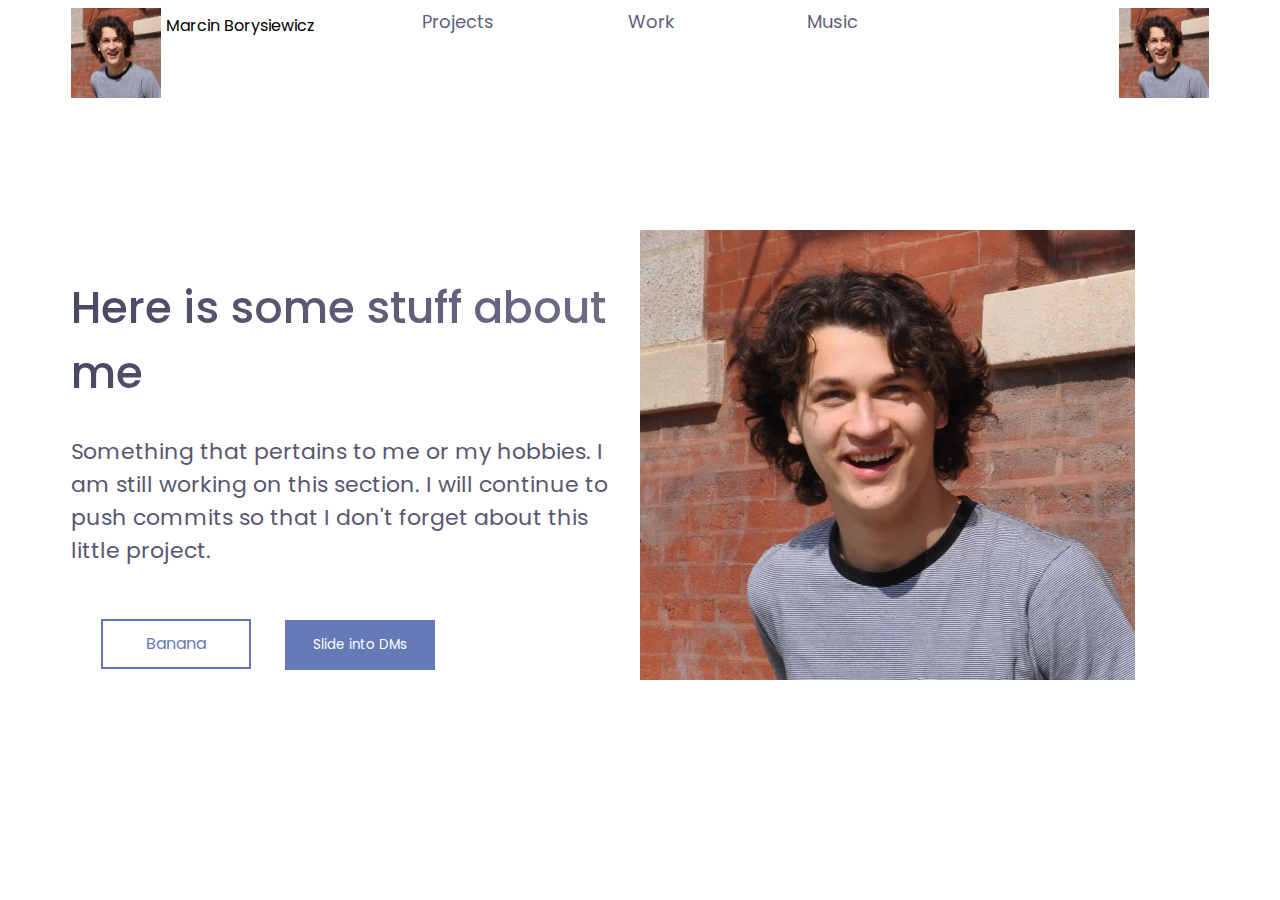
<file: index.html>
<!DOCTYPE html>
<html lang = 'en'>
    <head>
        <meta charset="UTF-8" />
        <meta name="viewport" content="width=device-width, initial-scale = 1.0" />
        <meta name="keywords" content="HTML, meta tag, Marcin, Martin, Borysiewicz, website, Computer, Engineering" />
        <meta http-equiv="X-UA-Compatible" content = "ie-edge" />
        <link rel="preconnect" href="https://fonts.googleapis.com">
        <link rel="preconnect" href="https://fonts.gstatic.com" crossorigin>
        <link 
            href="https://fonts.googleapis.com/css2?family=Poppins:wght@200;400&display=swap" 
            rel="stylesheet"
        />
        <link
            href="./style.css"
            rel="stylesheet"
        />
        <title>Marcin Borysiewicz</title>
    </head>

    <body>
        <header>
            <div class="logo-container">
                <img src="./src/images/Marcin Face.jpg" />
                <h4 class="logo">Marcin Borysiewicz</h4>
            </div>
            <nav>
                <u1 class="nav-links">
                    <li><a class="nav-link" href = "#">Projects</a></li>
                    <li><a class="nav-link" href = "#">Work</a></li>
                    <li><a class="nav-link" href = "#">Music</a></li>
                </u1>
            </nav>
            <div class="cart">
                <img src="./src/images/Marcin Face.jpg" alt="cart"/>
            </div>
        </header>
        <main>
            <section class="presentation">
                <div class="introduction">
                    <div class="intro-text">
                        <h1>Here is some stuff about me</h1>
                        <p>Something that pertains to me or my hobbies. I am still working on this section. 
                            I will continue to push commits so that I don't forget about this little project.</p>
                    </div>
                    <div class="cta">
                        <button class="cta-select">Banana</button>
                        <button class="cta-add">Slide into DMs</button>
                    </div>
                </div>
                <div class="cover">
                    <img src="src/images/Marcin Face.jpg" alt="myfaceorsomething">
                </div>
            </section>
        </main>
    </body>
</html>
</file>
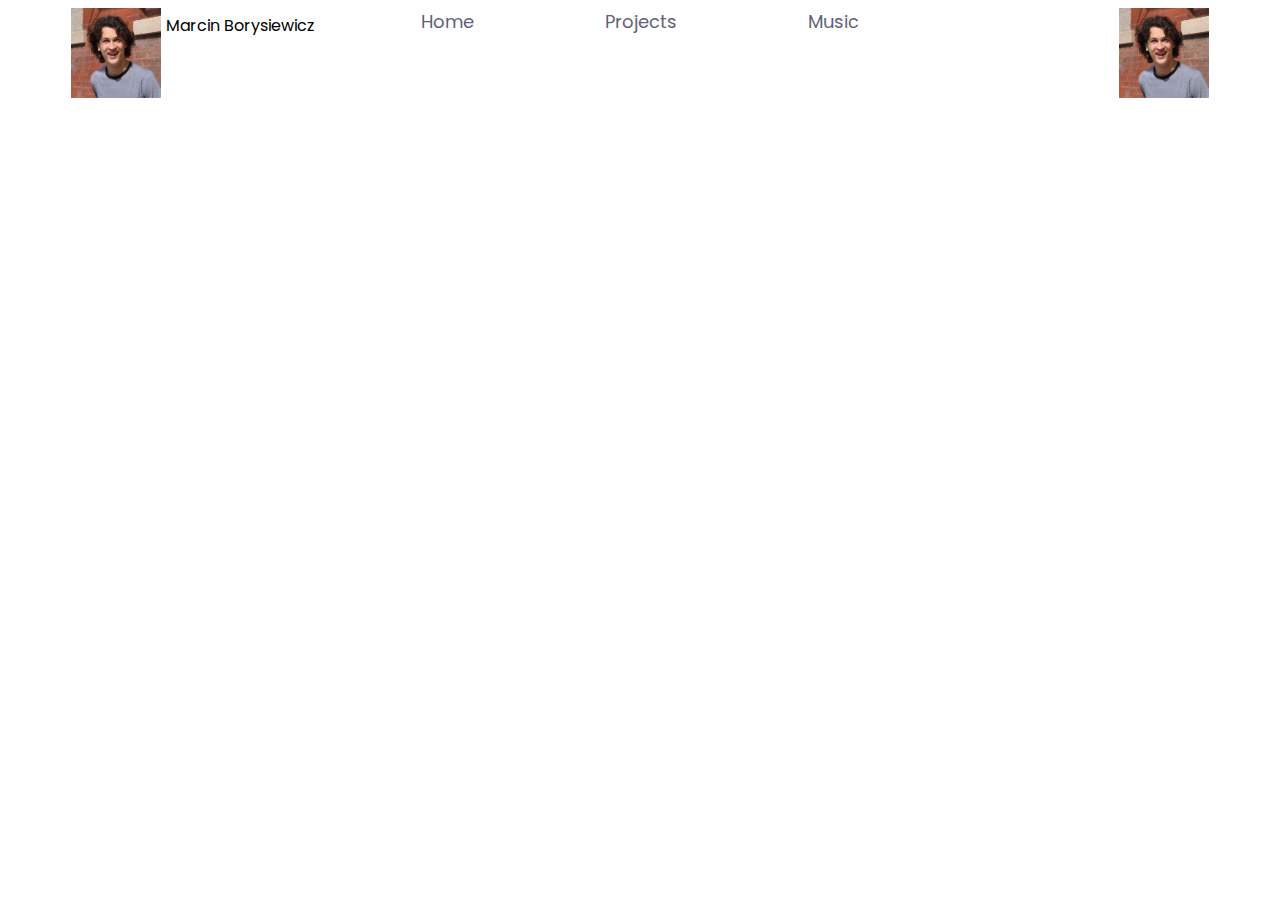
<file: music.html>
<!DOCTYPE html>
<html lang = 'en'>
    <head>
        <meta charset="UTF-8" />
        <meta name="viewport" content="width=device-width, initial-scale = 1.0" />
        <meta name="keywords" content="HTML, meta tag, Marcin, Martin, Borysiewicz, website, Computer, Engineering" />
        <meta http-equiv="X-UA-Compatible" content = "ie-edge" />
        <link rel="preconnect" href="https://fonts.googleapis.com">
        <link rel="preconnect" href="https://fonts.gstatic.com" crossorigin>
        <link 
            href="https://fonts.googleapis.com/css2?family=Poppins:wght@200;400&display=swap" 
            rel="stylesheet"
        />
        <link
            href="./style.css"
            rel="stylesheet"
        />
        <title>Marcin Borysiewicz Music</title>
    </head>

    <body>
        <header>
            <div class="logo-container">
                <img src="./src/images/Marcin Face.jpg" />
                <h4 class="logo">Marcin Borysiewicz</h4>
            </div>
            <nav>
                <u1 class="nav-links">
                    <li><a class="nav-link" href = "./index.html">Home</a></li>
                    <li><a class="nav-link" href = "./projects.html">Projects</a></li>
                    <li><a class="nav-link" href = "./music.html">Music</a></li>
                </u1>
            </nav>
            <div class="cart">
                <img src="./src/images/Marcin Face.jpg" alt="cart"/>
            </div>
        </header>
        <main>
            
        </main>
    </body>
</html>
</file>
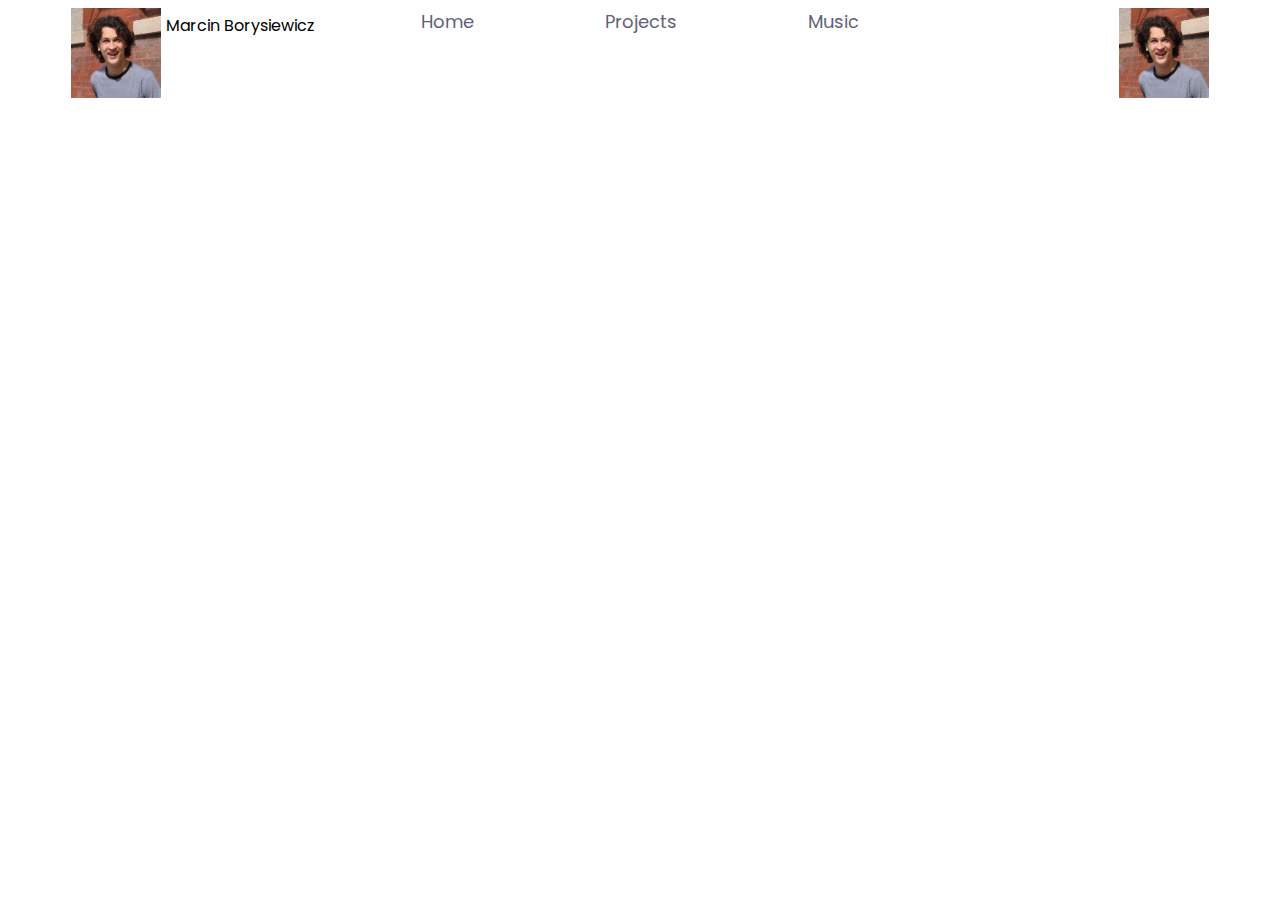
<file: projects.html>
<!DOCTYPE html>
<html lang = 'en'>
    <head>
        <meta charset="UTF-8" />
        <meta name="viewport" content="width=device-width, initial-scale = 1.0" />
        <meta name="keywords" content="HTML, meta tag, Marcin, Martin, Borysiewicz, website, Computer, Engineering" />
        <meta http-equiv="X-UA-Compatible" content = "ie-edge" />
        <link rel="preconnect" href="https://fonts.googleapis.com">
        <link rel="preconnect" href="https://fonts.gstatic.com" crossorigin>
        <link 
            href="https://fonts.googleapis.com/css2?family=Poppins:wght@200;400&display=swap" 
            rel="stylesheet"
        />
        <link
            href="./style.css"
            rel="stylesheet"
        />
        <title>Marcin Borysiewicz Projects</title>
    </head>

    <body>
        <header>
            <div class="logo-container">
                <img src="./src/images/Marcin Face.jpg" />
                <h4 class="logo">Marcin Borysiewicz</h4>
            </div>
            <nav>
                <u1 class="nav-links">
                    <li><a class="nav-link" href = "./index.html">Home</a></li>
                    <li><a class="nav-link" href = "./projects.html">Projects</a></li>
                    <li><a class="nav-link" href = "./music.html">Music</a></li>
                </u1>
            </nav>
            <div class="cart">
                <img src="./src/images/Marcin Face.jpg" alt="cart"/>
            </div>
        </header>
        <main>
            
        </main>
    </body>
</html>
</file>
<file: style.css>
body {
    font-family: 'Poppins', sans-serif;
}

button {
    font-family: 'Poppins', 'sans-serif';
}

header{
    display: flex;
    width: 90%;
    margin: auto;
}

.logo-container,.nav-links,.cart{
    display: flex;
}

.logo-container img {
    width: 10vh;
    height: 10vh;
}

.logo-container{
    flex: 1;
}

.logo {
    font-weight: 400;
    margin: 5px;
}

nav{
    flex: 2;
}
.cart {
    flex: 1;
    justify-content: flex-end;
}

.cart img {
    width: 10vh;
    height: 10vh;
}

.nav-links {
    justify-content: space-around;
    list-style: none;
}

.nav-link {
    color: #5f5f79;
    font-size: 18px;
    text-decoration: none;
}


.presentation {
    display: flex;
    width: 90%;
    margin: auto;
    min-height: 80vh;
    align-items: center;
}

.introduction {
    flex: 1;
}

.intro-text h1 {
    font-size: 44px;
    font-weight: 500;
    background: linear-gradient(to right, #494964, #6f6f89);
    -webkit-background-clip: text;
    -webkit-text-fill-color: transparent;
}

.intro-text p {
    margin-right: 20px;
}

.cta {
    padding: 50px, 0px, 0px, 0px;
}

.cta-add {
    border: none;
    background: rgb(103, 122, 184);
    color: rgb(103, 122, 184);
    width: 150px;
    height: 50px;
    cursor: pointer;
    color: white;
    margin-left: 30px;
    margin-top: 30px;
}

.cta-select {
    border: 2px solid rgb(103, 122, 184);
    background: transparent;
    color: rgb(103, 122, 184);
    width: 150px;
    height: 50px;
    cursor: pointer;
    font-size: 16px;
    margin-left: 30px;
    margin-top: 30px;
}

.intro-text p {
    margin-top: 5px;
    font-size: 22px;
    color: #585772;
}

.cover {
    flex: 1;
}

.cover img {
    height: 50vh;
    filter: drop-shadow(0px, 5px, 3px);
}
</file>
